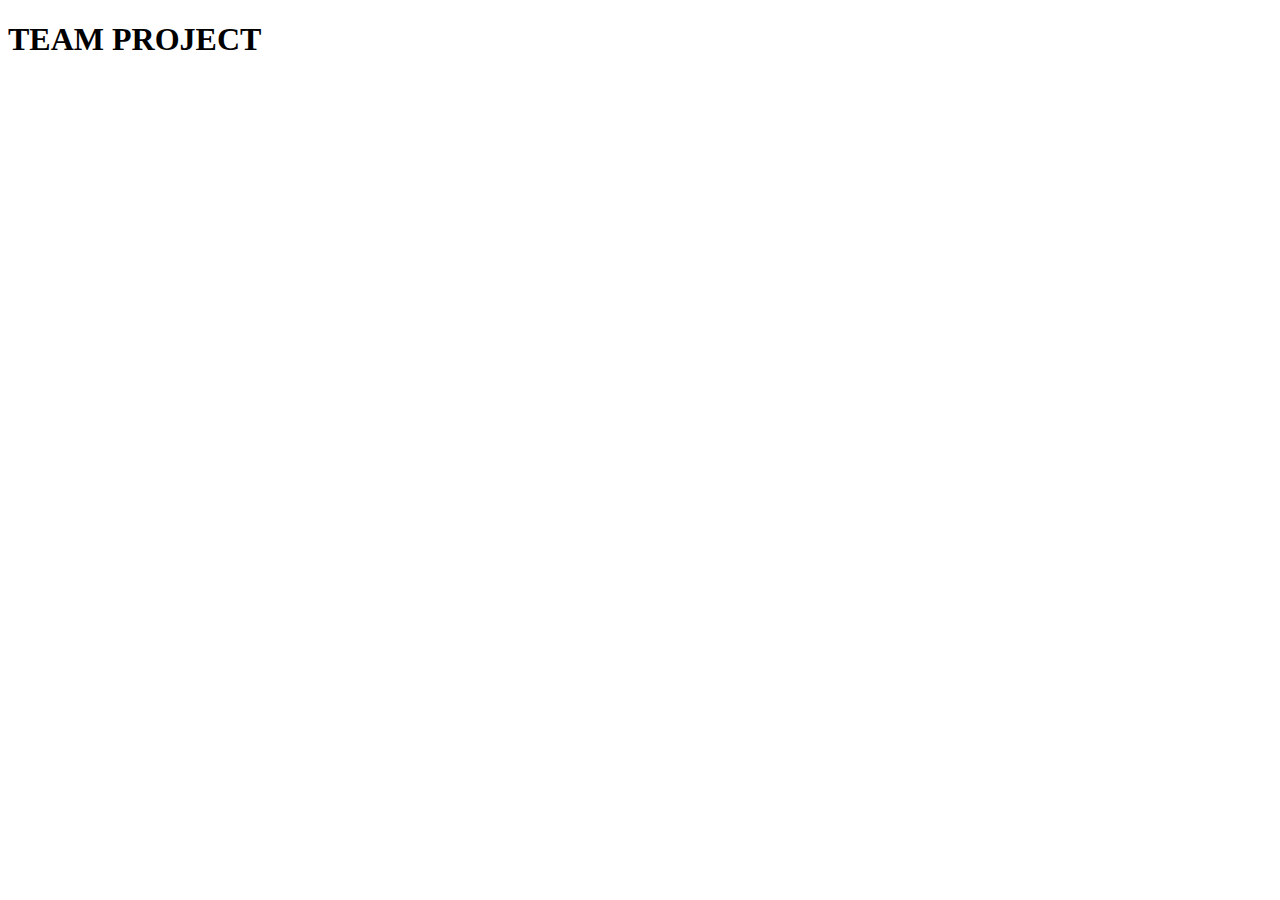
<file: index.html>
<!DOCTYPE html>
<html lang="en">

<head>
    <meta charset="UTF-8">
    <meta name="viewport" content="width=device-width, initial-scale=1.0">
    <title>
        Team Home
    </title>
</head>

<body>

    <h1>TEAM PROJECT</h1>

</body>

</html>
</file>
